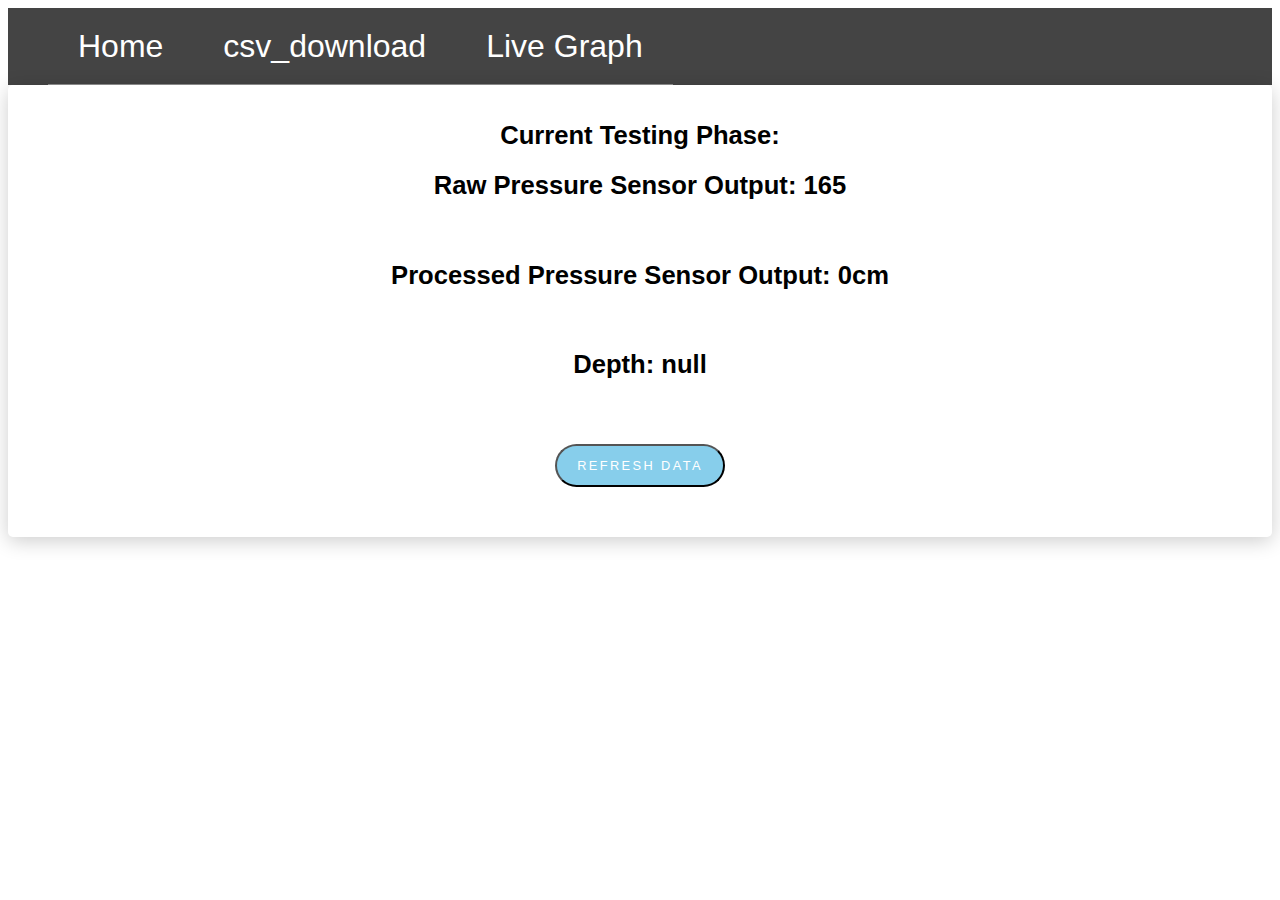
<file: sd_card_contents/index.htm>
<!DOCTYPE html>
<html>
  <head>
    <title>ESP8266 WEB SERVER</title>
    <meta name="viewport" content="width=device-width, initial-scale=1" />
    <link rel="icon" href="data:," />
    <style>
      html {
        font-family: Arial;
        display: inline-block;
        text-align: center;
      }
      p {
        font-size: 3rem;
      }
      .container {
        background-color: white;
      }
      .switch {
        position: relative;
        display: inline-block;
        width: 120px;
        height: 68px;
      }
      .switch input {
        display: none;
      }
      .slider {
        position: absolute;
        top: 0;
        left: 0;
        right: 0;
        bottom: 0;
        background-color: #ccc;
        border-radius: 6px;
      }
      .slider:before {
        position: absolute;
        content: "";
        height: 52px;
        width: 52px;
        left: 8px;
        bottom: 8px;
        background-color: #fff;
        -webkit-transition: 0.4s;
        transition: 0.4s;
        border-radius: 3px;
      }
      input:checked + .slider {
        background-color: #b30000;
      }
      input:checked + .slider:before {
        -webkit-transform: translateX(52px);
        -ms-transform: translateX(52px);
        transform: translateX(52px);
      }
      /* ul {list-style-type: none; margin: 0; padding: 0; display: inline; float: left; background-color: #dddddd;} */
      /* a {display: block; padding: 8px; float: left; color: #f2f2f2; text-align: center;
       padding: 14px 16px; text-decoration: none; font-size: 17px;} */
      /* body {margin: 0; padding: 0;} */
      .nav ul {
        display: flex;
        background-color: #444;
        margin: 0;
      }
      .nav li {
        display: flex;
        list-style: none;
        font-family: "Oswald", sans-serif;
        font-size: 1.2em;
        line-height: 40px;
        height: 40px;
        border-bottom: 1px solid #888;
        padding: 18px 30px;
      }
      .nav a {
        text-decoration: none;
        color: white;
        font-size: 2.5vw;
      }
      .nav li a:hover {
        color: black;
      }
      .card {
        box-shadow: 0 4px 20px 0 rgba(0, 0, 0, 0.2);
        transition: 0.3s;
        border-radius: 5px;
        padding-bottom: 50px;
        padding-top: 15px;
      }
      .pressureReading {
        font-size: 2vw;
        font-family: "Franklin Gothic Medium", "Arial Narrow", Arial, sans-serif;
      }
      button {
        display: inline-block;
        padding: 0.75rem 1.25rem;
        border-radius: 10rem;
        text-transform: uppercase;
        font-size: 1vw;
        letter-spacing: 0.15rem;
        transition: all 0.3s;
        position: relative;
        overflow: hidden;
        margin-top: 25px;
        z-index: 1;
      }
      #refresh {
        color: #fff;
        background-color: skyblue;
      }
      #refresh:hover {
        background-color: blue;
      }
    </style>
  </head>
  <div class="nav">
    <ul>
      <li><a href="index.htm">Home</a></li>
      <li><a href="output.csv">csv_download</a></li>
      <li><a href="graph.htm">Live Graph</a></li>
    </ul>
  </div>

  <body>
    <div class="container">
      <div class="card">
        <h2 class="pressureReading">
          Current Testing Phase:
          <span class="pressureReading" id="test-phase"></span>
        </h2>

        <h2 class="pressureReading">
          Raw Pressure Sensor Output:
          <span class="pressureReading" id="rawpressure">165</span>
        </h2>
        <br />
        <h2 class="pressureReading">
          Processed Pressure Sensor Output:
          <span class="pressureReading" id="pressure">0cm</span>
        </h2>
        <br />
        <h2 class="pressureReading">
          Depth: <span class="pressureReading" id="depth">null</span>
        </h2>
        <br />
        <button type="button" id="refresh">
          Refresh Data <i class="fa fa-refresh"></i>
        </button>
      </div>
    </div>

    <script>
      function toggleCheckbox(element) {
        var xhr = new XMLHttpRequest();
        if (element.checked) {
          xhr.open("GET", "/update?output=" + element.id + "&state=1", true);
        } else {
          xhr.open("GET", "/update?output=" + element.id + "&state=0", true);
        }
        xhr.send();
      }

      document
        .getElementById("refresh")
        .addEventListener("click", getRawPressure);
      document
        .getElementById("refresh")
        .addEventListener("click", getProcessedPressure);
      document.getElementById("refresh").addEventListener("click", getState);
      document.getElementById("refresh").addEventListener("click", getDepth);

      function getRawPressure() {
        var xhttp = new XMLHttpRequest();
        xhttp.onreadystatechange = function () {
          if (this.readyState == 4 && this.status == 200) {
            document.getElementById("rawpressure").innerHTML =
              this.responseText;
          }
        };
        xhttp.open("GET", "/rawpressure", true);
        xhttp.send();
      }

      function getProcessedPressure() {
        var xhttp = new XMLHttpRequest();
        xhttp.onreadystatechange = function () {
          if (this.readyState == 4 && this.status == 200) {
            document.getElementById("pressure").innerHTML = this.responseText;
          }
        };
        xhttp.open("GET", "/pressure", true);
        xhttp.send();
      }

      function getState() {
        var xhttp = new XMLHttpRequest();
        xhttp.onreadystatechange = function () {
          if (this.readyState == 4 && this.status == 200) {
            document.getElementById("test-phase").innerHTML = this.responseText;
          }
        };
        xhttp.open("GET", "/status", true);
        xhttp.send();
      }

      function getDepth() {
        var xhttp = new XMLHttpRequest();
        xhttp.onreadystatechange = function () {
          if (this.readyState == 4 && this.status == 200) {
            document.getElementById("depth").innerHTML = this.responseText;
          }
        };
        xhttp.open("GET", "/depth", true);
        xhttp.send();
      }

      // Update state display every 5 seconds
      // setInterval(getState, 5000);

      // Load initial data
      document.onload(() => {
        getDepth();
        getState();
        getRawPressure();
        getProcessedPressure();
      });
    </script>
  </body>
</html>
</file>
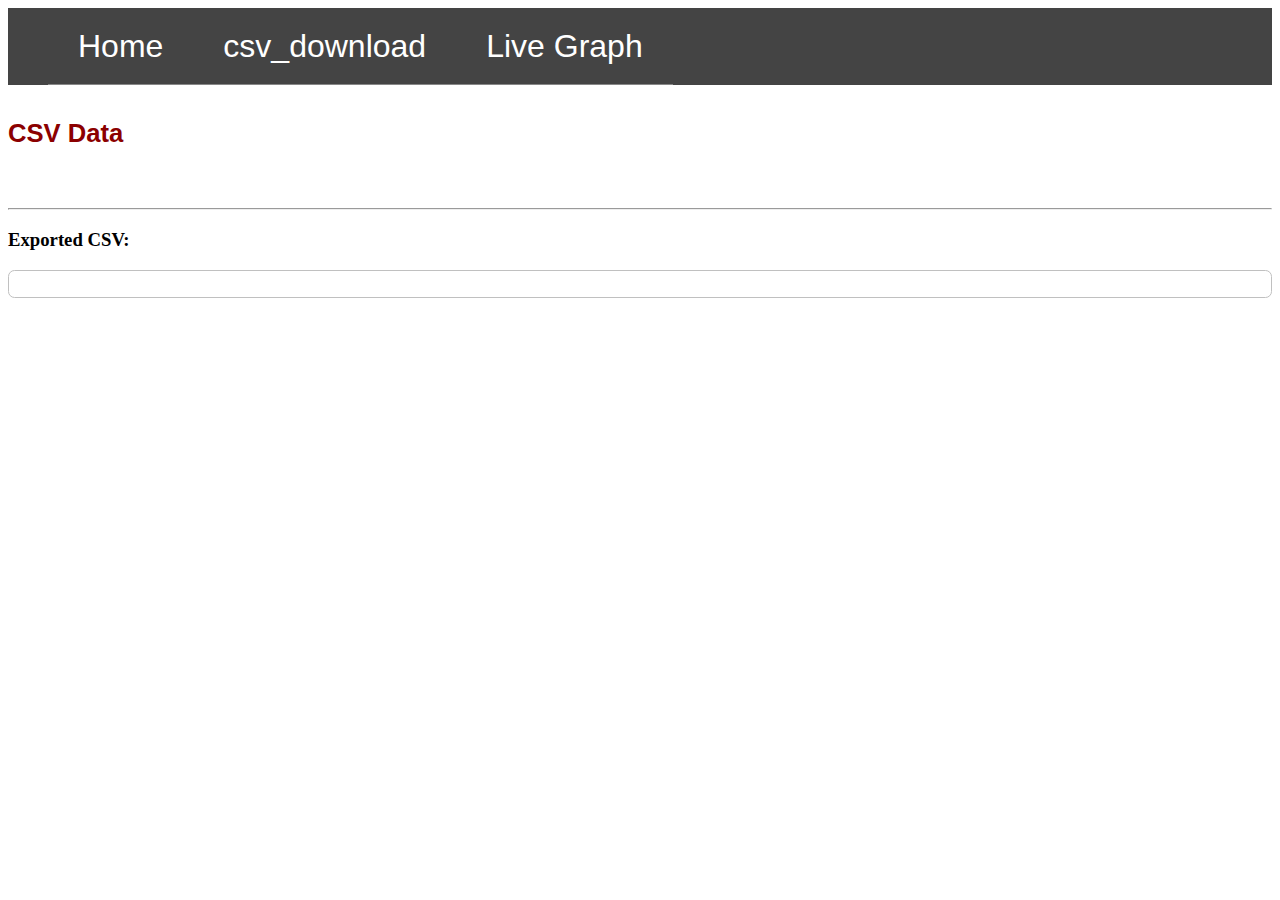
<file: sd_card_contents/csvgraph.htm>
<!DOCTYPE HTML><html>
<!-- Rui Santos - Complete project details at https://RandomNerdTutorials.com

Permission is hereby granted, free of charge, to any person obtaining a copy
of this software and associated documentation files.
The above copyright notice and this permission notice shall be included in all
copies or substantial portions of the Software. -->
<head>
  <meta name="viewport" content="width=device-width, initial-scale=1">
  <script type="text/javascript" src="highcharts.js"></script>
  <script type="text/javascript" src="exporting.js"></script>
  <script type="text/javascript" src="data.js"></script>


  <style>
    /* body {
      min-width: 310px;
    	max-width: 800px;
    	height: 400px;
      margin: 0 auto;
    } */
    h2 {
      font-family: Arial;
      font-size: 2.5rem;
      text-align: center;
    }
    pre {
      border: 1px solid silver;
      border-radius: 0.5em;
      padding: 1em;
      color: green;
    }

    .nav ul {display: flex; background-color: #444;
             margin: 0;}
    .nav li {display: flex; list-style: none; font-family: 'Oswald', sans-serif;
             font-size: 1.2em; line-height: 40px; height: 40px; border-bottom: 1px solid #888;
             padding: 18px 30px;}
    .nav a {text-decoration: none; color: white; font-size: 2.5vw;}
    .nav li a:hover {color: black;}
    .heading {font-size: 3vw;}
    .pressureReading {font-size: 2vw; font-family: 'Franklin Gothic Medium', Arial; color:darkred;}
  </style>
</head>
<body>
  <div class="nav">
    <ul>
      <li><a href="index.htm">Home</a></li>
      <li><a href="sdContents\index.htm">csv_download</a></li>
      <li><a href="graph.htm">Live Graph</a></li>
    </ul>
  </div>


  <h4 class="pressureReading">CSV Data</h4>


  <div id="chart-csv"></div>

  <br>

  <hr>

  <h3>Exported CSV:</h3>
  <pre id="preview"></pre>

</body>
<script>

Highcharts.Chart('chart-csv',{
  chart:{ renderTo:'chart-csv' },
  title: { text: 'csv' },
  credits: { enabled: false },
  data: {
    csvURL: 'http://192.168.4.1/output.csv',
    enablePolling: true
  }
});


</script>
</html>
</file>
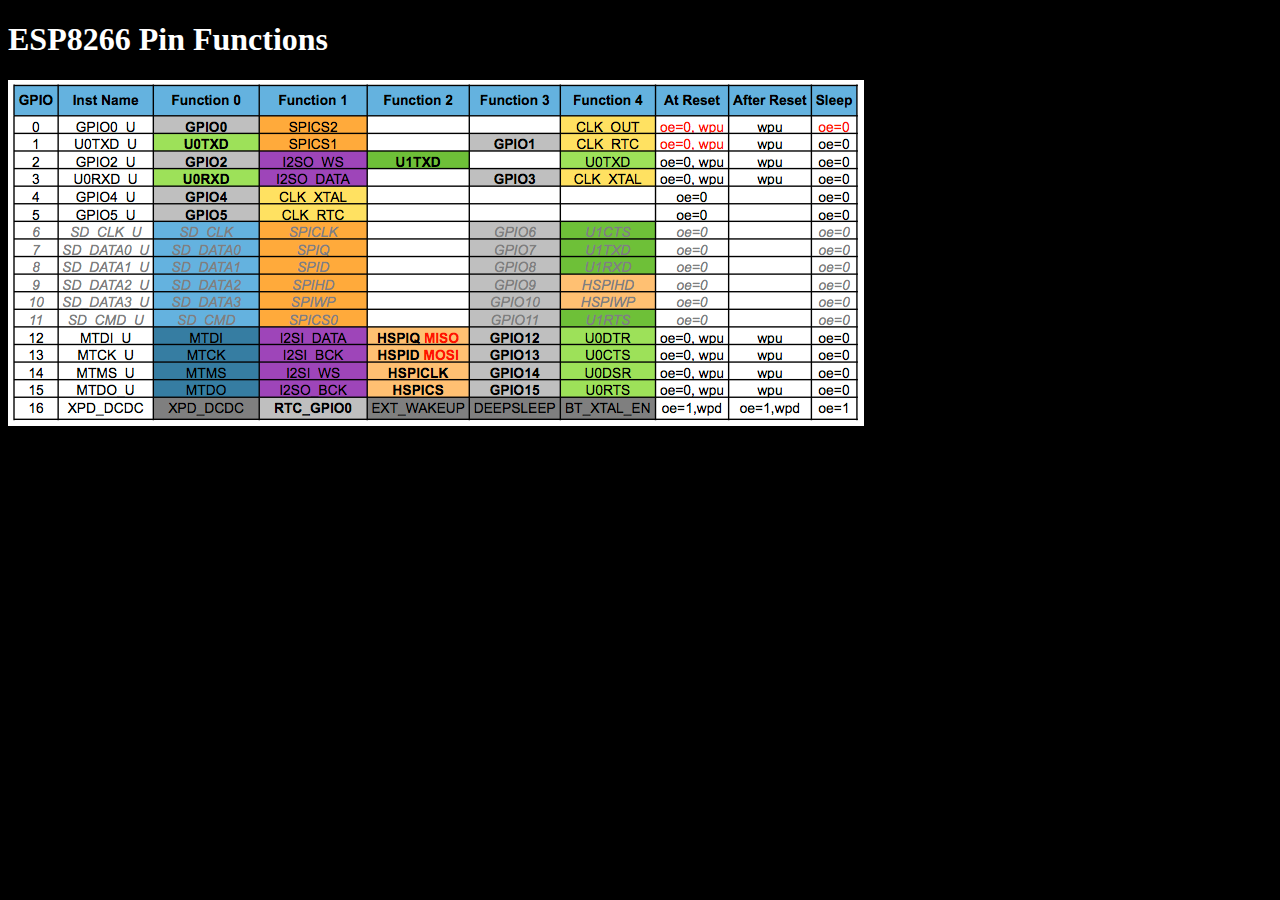
<file: sdContents/index copy.htm>
<!DOCTYPE html>
<html>
<head>
  <meta http-equiv="Content-type" content="text/html; charset=utf-8">
  <title>ESP Index</title>
  <style>
    body {
      background-color:black;
      color:white;
    }
  </style>
  <script type="text/javascript">
    function onBodyLoad(){
      console.log("we are loaded!!");
    }
  </script>
</head>
<body id="index" onload="onBodyLoad()">
  <h1>ESP8266 Pin Functions</h1>
<img src="pins.png" />
</body>
</html>
</file>
